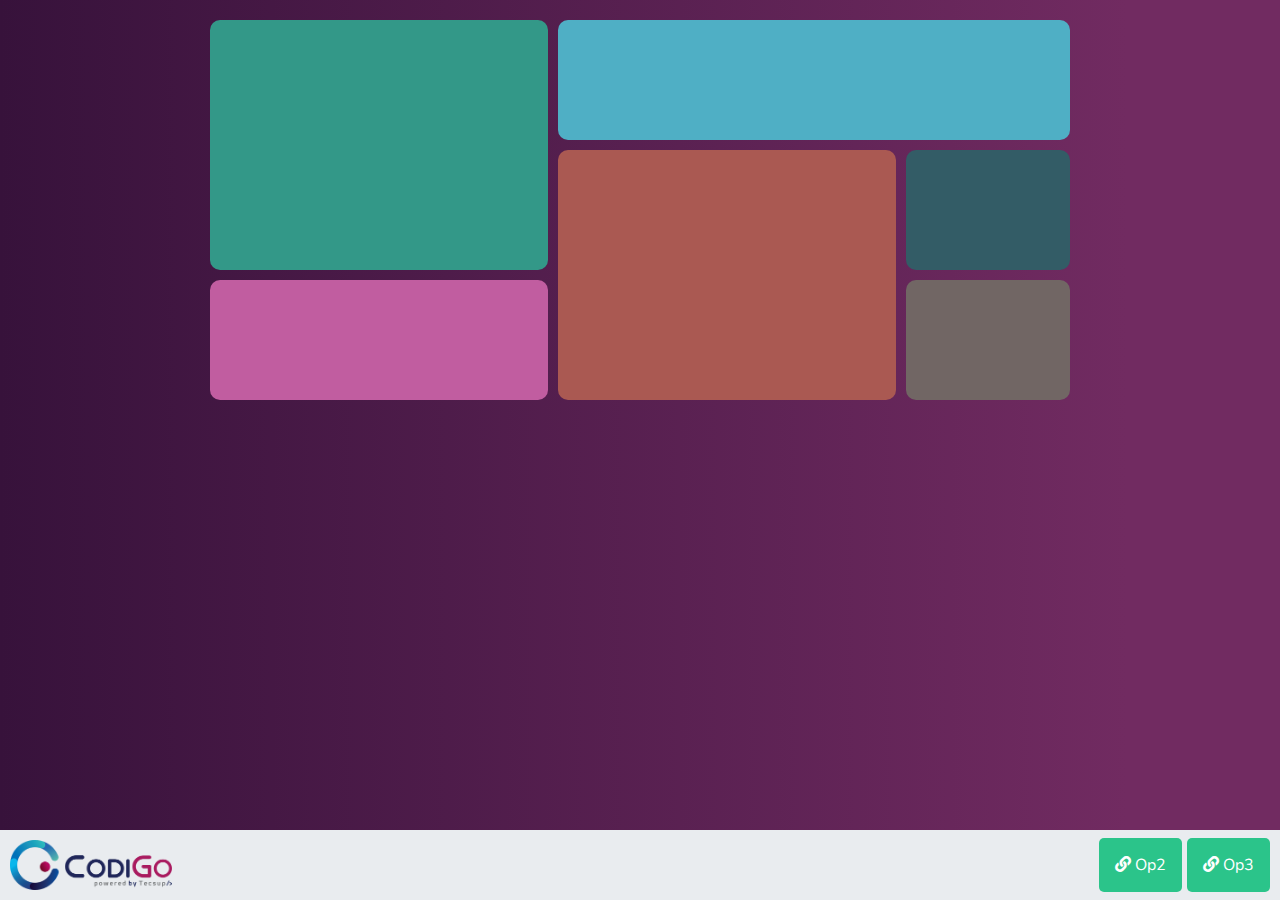
<file: index.html>
<!DOCTYPE html>
<html lang="en">
<head>
    <meta charset="UTF-8">
    <meta name="viewport" content="width=device-width, initial-scale=1.0">
    <title>Reto 1</title>
    <link rel="stylesheet" href="./css/index.css">
    <link rel="stylesheet" href="https://cdnjs.cloudflare.com/ajax/libs/font-awesome/5.15.1/css/all.min.css">
    <link rel="preconnect" href="https://fonts.gstatic.com">
    <link href="https://fonts.googleapis.com/css2?family=Nunito&display=swap" rel="stylesheet">
</head>
<body>
    <div class="gtvo_fix">
        <div class="fix_grid">
        <div class="c_gvto"></div>
        <div class="c_gvto"><a href="./op2/index.html"><i class="fas fa-link"></i> Op2</a></div>
        <div class="c_gvto"><a href="./op3/index.html"><i class="fas fa-link"></i> Op3</a></div>
        </div>
    </div>
    <div class="contenedor">
        <div class="caja"></div>
        <div class="caja"></div>
        <div class="caja"></div>
        <div class="caja"></div>
        <div class="caja"></div>
        <div class="caja"></div>
    </div>
</body>
</html>
</file>
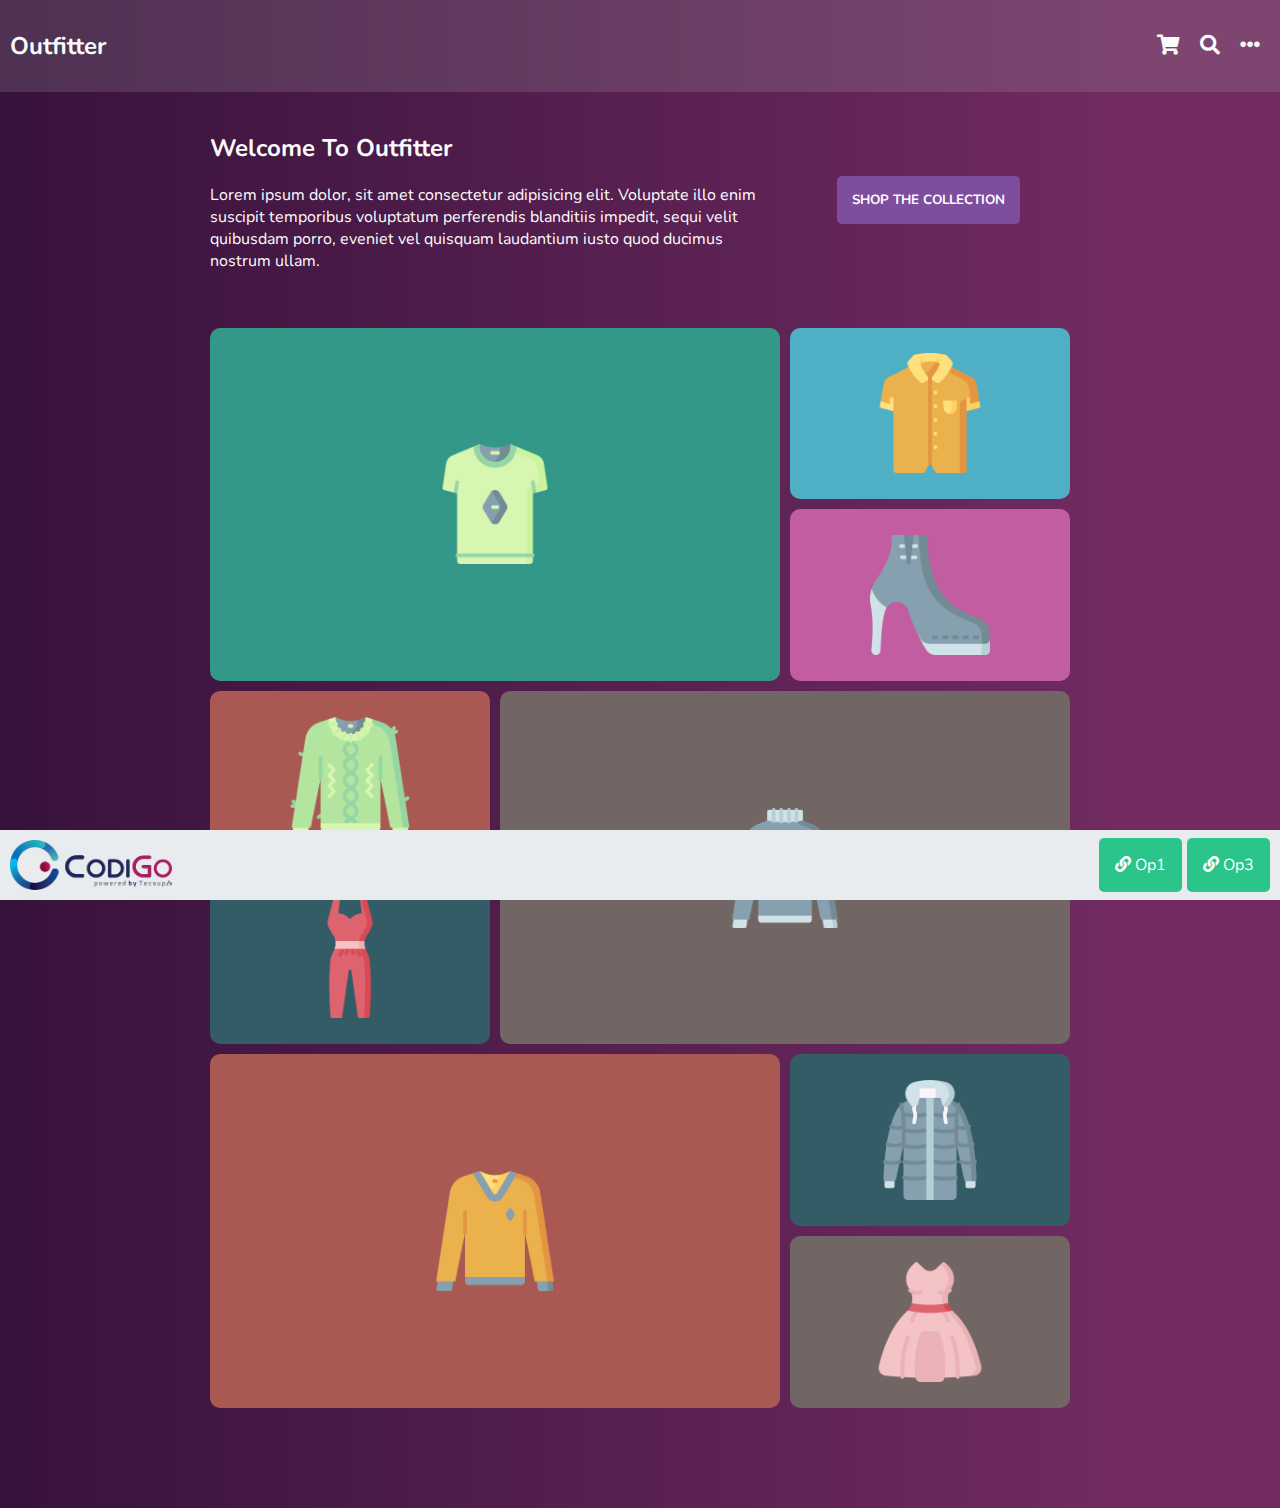
<file: op2/index.html>
<!DOCTYPE html>
<html lang="en">
<head>
    <meta charset="UTF-8">
    <meta name="viewport" content="width=device-width, initial-scale=1.0">
    <title>Reto 2</title>
    <link rel="stylesheet" href="./css/index.css">
    <link rel="stylesheet" href="https://cdnjs.cloudflare.com/ajax/libs/font-awesome/5.15.1/css/all.min.css">
    <link rel="preconnect" href="https://fonts.gstatic.com">
    <link href="https://fonts.googleapis.com/css2?family=Nunito&display=swap" rel="stylesheet">
</head>
<body>
    <header>
        <div class="gtvo_t">
            <div>
                <h2>Outfitter</h2>
            </div>
            <div class="top_m">
                <span><i class="fas fa-shopping-cart"></i></span>
                <span><i class="fas fa-search"></i></span>
                <span><i class="fas fa-ellipsis-h"></i></span>
            </div>
        </div>
    </header>
    <div class="gtvo_fix">
        <div class="fix_grid">
        <div class="c_gvto"></div>
        <div class="c_gvto"><a href="../index.html"><i class="fas fa-link"></i> Op1</a></div>
        <div class="c_gvto"><a href="../op3/index.html"><i class="fas fa-link"></i> Op3</a></div>
        </div>
    </div>
    <div class="gtvo_h">
        <div class="gtvo_des">
            <h2>Welcome To Outfitter</h2>
            <p>Lorem ipsum dolor, sit amet consectetur adipisicing elit. Voluptate illo enim suscipit temporibus voluptatum perferendis blanditiis impedit, sequi velit quibusdam porro, eveniet vel quisquam laudantium iusto quod ducimus nostrum ullam.</p>
        </div>
        <div class="gtvo_des2">
            <button>SHOP THE COLLECTION</button>
        </div>
    </div>
    <div class="contenedor">
        <div class="caja"><img src="./img/1.png" alt="1"></div>
        <div class="caja"><img src="./img/2.png" alt="2"></div>
        <div class="caja"><img src="./img/3.png" alt="3"></div>
        <div class="caja"><img src="./img/4.png" alt="4"></div>
        <div class="caja"><img src="./img/5.png" alt="5"></div>
        <div class="caja"><img src="./img/6.png" alt="6"></div>
        <div class="caja"><img src="./img/7.png" alt="7"></div>
        <div class="caja"><img src="./img/8.png" alt="8"></div>
        <div class="caja"><img src="./img/9.png" alt="9"></div>
    </div>
</body>
</html>
</file>
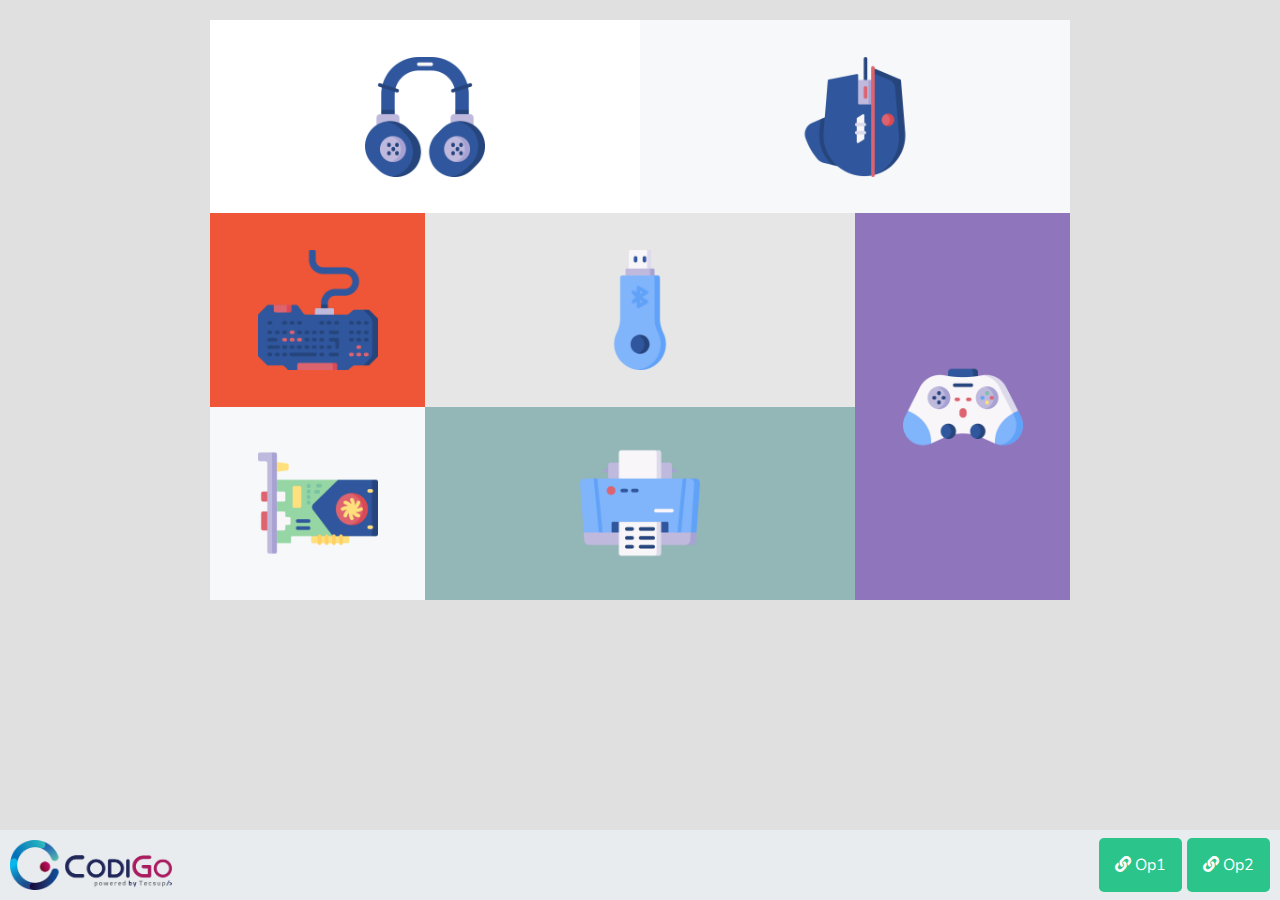
<file: op3/index.html>
<!DOCTYPE html>
<html lang="en">
<head>
    <meta charset="UTF-8">
    <meta name="viewport" content="width=device-width, initial-scale=1.0">
    <title>Reto 3</title>
    <link rel="stylesheet" href="./css/index.css">
    <link rel="stylesheet" href="https://cdnjs.cloudflare.com/ajax/libs/font-awesome/5.15.1/css/all.min.css">
    <link rel="preconnect" href="https://fonts.gstatic.com">
    <link href="https://fonts.googleapis.com/css2?family=Nunito&display=swap" rel="stylesheet">
</head>
<body>
    <div class="gtvo_fix">
        <div class="fix_grid">
        <div class="c_gvto"></div>
        <div class="c_gvto"><a href="../index.html"><i class="fas fa-link"></i> Op1</a></div>
        <div class="c_gvto"><a href="../op2/index.html"><i class="fas fa-link"></i> Op2</a></div>
        </div>
    </div>
    <div class="contenedor">
        <div class="caja"><img src="./img/1.png" alt="1"></div>
        <div class="caja"><img src="./img/2.png" alt="2"></div>
        <div class="caja"><img src="./img/3.png" alt="3"></div>
        <div class="caja"><img src="./img/4.png" alt="4"></div>
        <div class="caja"><img src="./img/5.png" alt="5"></div>
        <div class="caja"><img src="./img/6.png" alt="6"></div>
        <div class="caja"><img src="./img/7.png" alt="7"></div>
    </div>
</body>
</html>
</file>
<file: css/index.css>
* {
    border: 0;
    padding: 0;
    box-sizing: border-box;
}
body {
    background: rgb(55,18,59);
    background: linear-gradient(90deg, rgba(55,18,59,1) 0%, rgba(113,43,97,1) 88%);
    margin: 0;
    font-family: 'Nunito', sans-serif;
}
.contenedor {
    height: 500px;
    width: 900px;
    margin: 0 auto;
    display: grid;
    grid-template: repeat(3,1fr)/repeat(5,1fr);
    gap: 10px;
    padding: 20px 20px 100px;
}
.fix_grid {
    display: grid;
    grid-template-columns: 1fr 1fr;
    height: 50px;
    line-height: 50px;
    gap: 5px;
}
.c_gvto {
    text-align: center;
}
.caja {
    border-radius: 10px;
    animation-name: gtvo;
    animation-duration: 0.5s;
    animation-timing-function: ease-out;
    animation-fill-mode: backwards;
}
.c_gvto:nth-of-type(1) {
    background: url("../img/Codigo.png") no-repeat;
    background-size: contain;
    grid-row: 1/2;
    grid-column: 1/3;
    margin-right: 10px;
}
.c_gvto:nth-of-type(2) {
    grid-row: 1/2;
    grid-column: 3/4;
    text-align: right;
}
.c_gvto:nth-of-type(3) {
    grid-row: 1/2;
    grid-column: 4/5;
}
.caja:nth-of-type(1) {
    grid-row: 1/3;
    grid-column: 1/3;
    background-color: #339888;
}
.caja:nth-of-type(2) {
    grid-row: 1/2;
    grid-column: 3/6;
    background-color: #4fafc5;
}
.caja:nth-of-type(3) {
    grid-row: 3/4;
    grid-column: 1/3;
    background-color: #c15da0;
}
.caja:nth-of-type(4) {
    grid-row: 2/4;
    grid-column: 3/5;
    background-color: #aa5952;
}
.caja:nth-of-type(5) {
    grid-row: 2/3;
    grid-column: 5/6;
    background-color: #335c66;
}
.caja:nth-of-type(6) {
    grid-row: 3/4;
    grid-column: 5/6;
    background-color: #716664;
}
@keyframes gtvo{
    0% {
    transform: scale(0);
    }
    70% {
    transform: scale(1.5);
    }
    100% {
    transform: scale(1);
    }
}

@media only screen and (max-width: 768px) {
    .contenedor {
        width: auto;    
    }
}
@media only screen and (max-width: 480px) {
    .gtvo_fix a {
        padding: 8px !important;
    }
    .c_gvto:nth-of-type(2) {
        text-align: center;
    }
    .contenedor {
        grid-template: repeat(6,minmax(100px,1fr))/repeat(1,1fr);
        height: auto;
    }
    .caja:nth-of-type(1) {
        grid-row: 1/2;
        grid-column: 1/2;
    }
    .caja:nth-of-type(2) {
        grid-row: 2/3;
        grid-column: 1/2;
    }
    .caja:nth-of-type(3) {
        grid-row: 3/4;
        grid-column: 1/2;
    }
    .caja:nth-of-type(4) {
        grid-row: 4/5;
        grid-column: 1/2;
    }
    .caja:nth-of-type(5) {
        grid-row: 5/6;
        grid-column: 1/2;
    }
    .caja:nth-of-type(6) {
        grid-row: 6/7;
        grid-column: 1/2;
    }
}
.gtvo_fix {
    position: fixed;
    bottom: 0;
    width: 100%;
    padding: 10px;
    background-color: #e9ecef;
    z-index: 1;
}
.gtvo_fix img.gtvo_codigo {
    float: left;
    height: 50px;
    top: -5px;
}
.gtvo_fix img {
    height: 120px;
    top: -72px;
    position: relative;
    float: right;
}
.gtvo_fix a {
    text-decoration: none;
    color: #fff;
    padding: 16px;
    background: #2bc48a;
    border-radius: 5px;
}
.gtvo_fix a:hover {
    background-color: #00af80;
}
</file>
<file: op2/css/index.css>
* {
    border: 0;
    padding: 0;
    box-sizing: border-box;
}
body {
    background: rgb(55,18,59);
    background: linear-gradient(90deg, rgba(55,18,59,1) 0%, rgba(113,43,97,1) 88%);
    margin: 0;
    font-family: 'Nunito', sans-serif;
}
.contenedor {
    height: 1200px;
    width: 900px;
    margin: 0 auto;
    display: grid;
    grid-template: repeat(6,1fr)/repeat(3,1fr);
    gap: 10px;
    padding: 20px 20px 100px;
}
.gtvo_h {
    display: grid;
    margin: 0 auto;
    width: 900px;
    padding: 20px;
    grid-template-columns: 2fr 1fr;
    gap: 10px;
}
.gtvo_t {
    background: rgb(174 174 174 / 20%);
    display: grid;
    margin: 0 auto;
    padding: 10px;
    grid-template-columns: 2fr 1fr;
    color: #fcfcfc;
}
.gtvo_des {
    color: #fcfcfc;
}
.gtvo_des2 {
    display: flex;
    justify-content: center;
    align-items: center;
}
.gtvo_des2 button {
    background: #7f4d9d;
    color: #fcfcfc;
    padding: 15px;
    border-radius: 5px;
    font-family: 'Nunito', sans-serif;
    font-weight: bold;
}
.top_m {
    display: flex;
    justify-content: flex-end;
    align-items: center;
}
.top_m span {
    margin: 10px;
    font-size: 20px;
}
.fix_grid {
    display: grid;
    grid-template-columns: 1fr 1fr;
    height: 50px;
    line-height: 50px;
    gap: 5px;
}
.c_gvto {
    text-align: center;
}
.caja {
    border-radius: 10px;
    display: flex;
    justify-content: center;
    align-items: center;
    animation-name: gtvo;
    animation-duration: 0.5s;
    animation-timing-function: ease-out;
    animation-fill-mode: backwards;
}
.caja img {
    height: 120px;
    width: 120px;
}
.c_gvto:nth-of-type(1) {
    background: url("../img/Codigo.png") no-repeat;
    background-size: contain;
    grid-row: 1/2;
    grid-column: 1/3;
    margin-right: 10px;
}
.c_gvto:nth-of-type(2) {
    grid-row: 1/2;
    grid-column: 3/4;
    text-align: right;
}
.c_gvto:nth-of-type(3) {
    grid-row: 1/2;
    grid-column: 4/5;
}

.caja:nth-of-type(1) {
    grid-row: 1/3;
    grid-column: 1/3;
    background-color: #339888;
}
.caja:nth-of-type(2) {
    grid-row: 1/2;
    grid-column: 3/4;
    background-color: #4fafc5;
}
.caja:nth-of-type(3) {
    grid-row: 2/3;
    grid-column: 3/4;
    background-color: #c15da0;
}
.caja:nth-of-type(4) {
    grid-row: 3/4;
    grid-column: 1/2;
    background-color: #aa5952;
}
.caja:nth-of-type(5) {
    grid-row: 4/5;
    grid-column: 1/2;
    background-color: #335c66;
}
.caja:nth-of-type(6) {
    grid-row: 3/5;
    grid-column: 2/4;
    background-color: #716664;
}
.caja:nth-of-type(7) {
    grid-row: 5/7;
    grid-column: 1/3;
    background-color: #aa5952;
}
.caja:nth-of-type(8) {
    grid-row: 5/6;
    grid-column: 3/4;
    background-color: #335c66;
}
.caja:nth-of-type(9) {
    grid-row: 6/7;
    grid-column: 3/4;
    background-color: #716664;
}
@keyframes gtvo{
    0% {
    transform: scale(0);
    }
    70% {
    transform: scale(1.5);
    }
    100% {
    transform: scale(1);
    }
}

@media only screen and (max-width: 768px) {
    .contenedor {
        width: auto;
    }
    .c_gvto:nth-of-type(2), .gtvo_des {
        text-align: center;
    }
    .gtvo_h {
    width: auto;
     }
}
@media only screen and (max-width: 480px) {

    .contenedor {
        grid-template: repeat(9,1fr)/repeat(1,1fr);
    }
    .caja:nth-of-type(1) {
        grid-row: 1/2;
        grid-column: 1/2;
    }
    .caja:nth-of-type(2) {
        grid-row: 2/3;
        grid-column: 1/2;
    }
    .caja:nth-of-type(3) {
        grid-row: 3/4;
        grid-column: 1/2;
    }
    .caja:nth-of-type(4) {
        grid-row: 4/5;
        grid-column: 1/2;
    }
    .caja:nth-of-type(5) {
        grid-row: 5/6;
        grid-column: 1/2;
    }
    .caja:nth-of-type(6) {
        grid-row: 6/7;
        grid-column: 1/2;
    }
    .caja:nth-of-type(7) {
        grid-row: 7/8;
        grid-column: 1/2;
    }
    .caja:nth-of-type(8) {
        grid-row: 8/9;
        grid-column: 1/2;
    }
    .caja:nth-of-type(9) {
        grid-row: 9/10;
        grid-column: 1/2;
    }
    .gtvo_fix a {
        padding: 8px !important;
    }
    .c_gvto:nth-of-type(2), .gtvo_des {
        text-align: center;
    }
    .gtvo_h {
    width: auto;
    grid-template-columns: 1fr;
    }
    .caja img {
        height: 80px;
        width: 80px;
    }
}
.gtvo_fix {
    position: fixed;
    bottom: 0;
    width: 100%;
    padding: 10px;
    background-color: #e9ecef;
    z-index: 1;
}
.gtvo_fix img.gtvo_codigo {
    float: left;
    height: 50px;
    top: -5px;
}
.gtvo_fix img {
    height: 120px;
    top: -72px;
    position: relative;
    float: right;
}
.gtvo_fix a {
    text-decoration: none;
    color: #fff;
    padding: 16px;
    background: #2bc48a;
    border-radius: 5px;
}
.gtvo_fix a:hover {
    background-color: #00af80;
}
</file>
<file: op3/css/index.css>
* {
    border: 0;
    padding: 0;
    box-sizing: border-box;
}
body {
    background: #e0e0e0;
    margin: 0;
    font-family: 'Nunito', sans-serif;
}
.contenedor {
    height: 700px;
    width: 900px;
    margin: 0 auto;
    display: grid;
    grid-template: repeat(3,1fr)/repeat(4,1fr);
    padding: 20px 20px 100px;
}
.fix_grid {
    display: grid;
    grid-template-columns: 1fr 1fr;
    height: 50px;
    line-height: 50px;
    gap: 5px;
}
.c_gvto {
    text-align: center;
}
.caja {
    display: flex;
    justify-content: center;
    align-items: center;
    animation-name: gtvo;
    animation-duration: 0.5s;
    animation-timing-function: ease-out;
    animation-fill-mode: backwards;
    padding: 5px;
}
.caja img {
    height: 120px;
    width: 120px;
}
.c_gvto:nth-of-type(1) {
    background: url("../img/Codigo.png") no-repeat;
    background-size: contain;
    grid-row: 1/2;
    grid-column: 1/3;
    margin-right: 10px;
}
.c_gvto:nth-of-type(2) {
    grid-row: 1/2;
    grid-column: 3/4;
    text-align: right;
}
.c_gvto:nth-of-type(3) {
    grid-row: 1/2;
    grid-column: 4/5;
}

.caja:nth-of-type(1) {
    grid-row: 1/2;
    grid-column: 1/3;
    background-color: #fff;
}
.caja:nth-of-type(2) {
    grid-row: 1/2;
    grid-column: 3/5;
    background-color: #f7f8f9;
}
.caja:nth-of-type(3) {
    grid-row: 2/3;
    grid-column: 1/2;
    background-color: #ee5637;
}
.caja:nth-of-type(4) {
    grid-row: 2/3;
    grid-column: 2/4;
    background-color: #e6e6e6;
}
.caja:nth-of-type(5) {
    grid-row: 2/4;
    grid-column: 4/5;
    background-color: #8f76bc;
}
.caja:nth-of-type(6) {
    grid-row: 3/4;
    grid-column: 1/2;
    background-color: #f7f8f9;
}
.caja:nth-of-type(7) {
    grid-row: 3/4;
    grid-column: 2/4;
    background-color: #93b6b7;
}
@keyframes gtvo{
    0% {
    transform: scale(0);
    }
    70% {
    transform: scale(1.5);
    }
    100% {
    transform: scale(1);
    }
}

@media only screen and (max-width: 768px) {
    .contenedor {
        width: auto;
    }
}
@media only screen and (max-width: 480px) {
    
    .contenedor {
        grid-template: repeat(7,1fr)/repeat(1,1fr);
        height: auto;
    }
    .caja:nth-of-type(1) {
        grid-row: 1/2;
        grid-column: 1/2;
    }
    .caja:nth-of-type(2) {
        grid-row: 2/3;
        grid-column: 1/2;
    }
    .caja:nth-of-type(3) {
        grid-row: 3/4;
        grid-column: 1/2;
    }
    .caja:nth-of-type(4) {
        grid-row: 4/5;
        grid-column: 1/2;
    }
    .caja:nth-of-type(5) {
        grid-row: 5/6;
        grid-column: 1/2;
    }
    .caja:nth-of-type(6) {
        grid-row: 6/7;
        grid-column: 1/2;
    }
    .caja:nth-of-type(7) {
        grid-row: 7/8;
        grid-column: 1/2;
    }

    .gtvo_fix a {
        padding: 8px !important;
    }
    .c_gvto:nth-of-type(2), .gtvo_des {
        text-align: center;
    }
    .gtvo_h {
    width: auto;
    grid-template-columns: 1fr;
    }
}
.gtvo_fix {
    position: fixed;
    bottom: 0;
    width: 100%;
    padding: 10px;
    background-color: #e9ecef;
    z-index: 1;
}
.gtvo_fix img.gtvo_codigo {
    float: left;
    height: 50px;
    top: -5px;
}
.gtvo_fix img {
    height: 120px;
    top: -72px;
    position: relative;
    float: right;
}
.gtvo_fix a {
    text-decoration: none;
    color: #fff;
    padding: 16px;
    background: #2bc48a;
    border-radius: 5px;
}
.gtvo_fix a:hover {
    background-color: #00af80;
}
</file>
